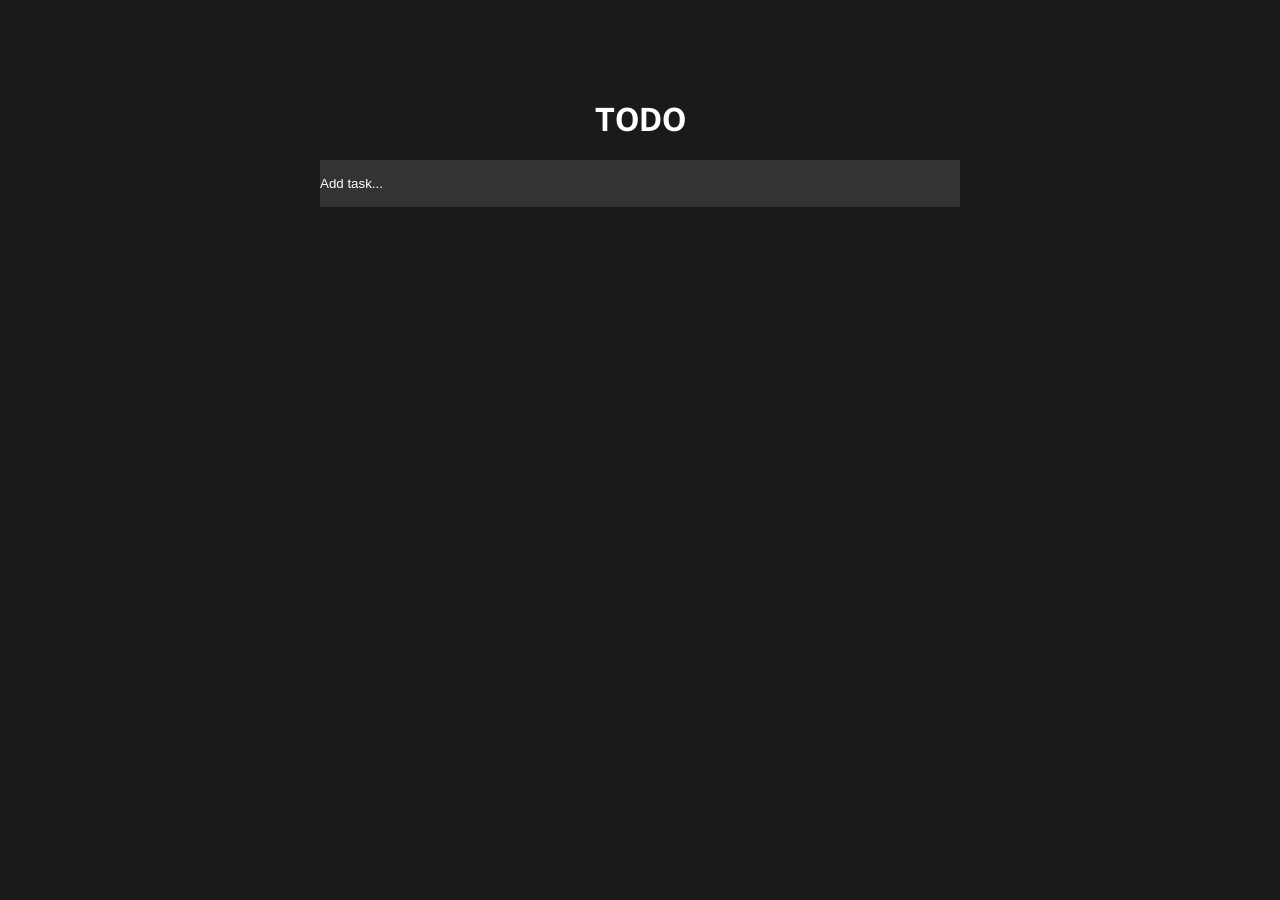
<file: index.html>
<!DOCTYPE html>
<html lang="en">
  <head>
    <meta charset="UTF-8" />
    <meta name="viewport" content="width=device-width, initial-scale=1.0" />
    <link rel="stylesheet" href="style.css" />

    <link rel="preconnect" href="https://fonts.googleapis.com" />
    <link rel="preconnect" href="https://fonts.gstatic.com" crossorigin />
    <link
      href="https://fonts.googleapis.com/css2?family=Public+Sans:ital,wght@0,100..900;1,100..900&display=swap"
      rel="stylesheet"
    />
    <title>Todo list</title>
  </head>
  <body>
    <div class="main-container">
      <h1 style="color: white">TODO</h1>
      <input
        type="text"
        name=""
        id="todoInput"
        class="todo-input"
        placeholder="Add task..."
      />

      <div id="todoContainer" class="todo-container"></div>
    </div>

    <script src="script.js"></script>
  </body>
</html>
</file>
<file: style.css>
body {
  margin: 0;
  padding: 0;
  background-color: #1a1a1a;
  display: flex;
  justify-content: center;
  align-items: center;
  font-family: "Public Sans", serif;
}

.main-container {
  display: flex;
  justify-content: center;
  align-items: center;
  flex-direction: column;
  min-width: 15rem;
  margin: 5rem 1rem;
  /* padding: 4rem 1.5rem; */
}

.todo-container {
  width: 100%;
}

.todo-input {
  margin-bottom: 2rem;
  padding: 1rem 0;
  border: none;
  background-color: #333333;
  width: 100%;
  color: white;
}

.todo-input::placeholder {
  color: white;
}

.todo-card {
  display: flex;
  justify-content: start;
  align-items: center;
  margin: 2rem 0;
  background-color: #333333;
  padding: 1rem;
}

.checkbox {
  background-color: red;
  margin: 0 0.5rem;
}

.todoString {
  font-size: 1rem;
  margin: 0 2rem;
  color: white;
}

.todo-card > button {
  background-color: transparent;
  border: none;
  color: white;
  font-size: 1rem;
}

.todo-card > button:hover {
  color: #1a1a1a;
}

.todo-card > button:nth-last-child(1) {
  margin: 0 0.5rem;
}

.todo-card > p:nth-child(2) {
  color: gray;
  font-size: 0.52rem;
}

.checked {
  text-decoration: line-through;
}

@media screen and (min-width: 768px) {
  .main-container {
    min-width: 40rem;
  }

  .todo-card {
    justify-content: space-between;
  }
}
</file>
